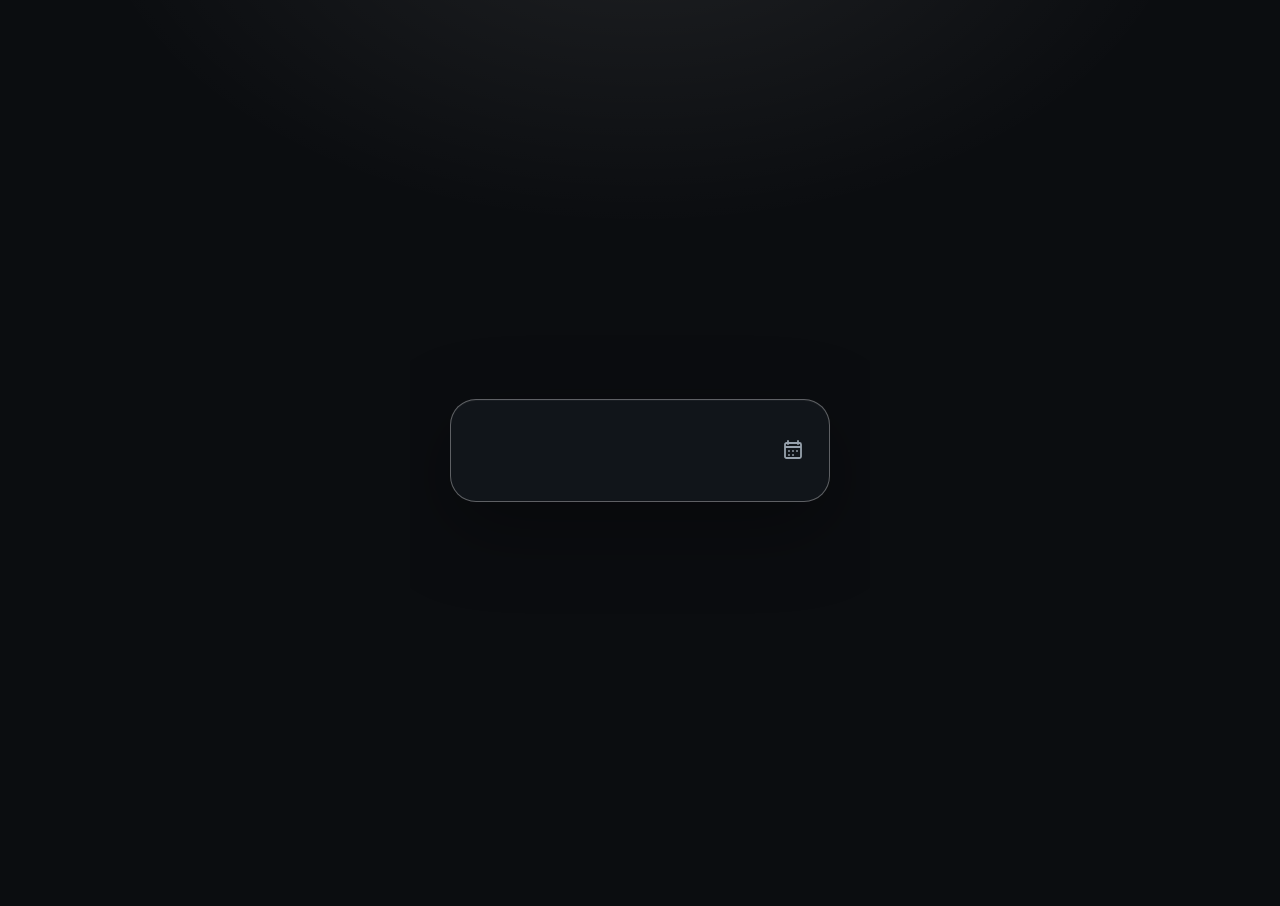
<file: index.html>
<!doctype html>
<html lang="pt-BR" data-build="6.39.0">
<head>
<meta charset="utf-8">
<meta name="viewport" content="width=device-width,initial-scale=1,viewport-fit=cover">
<meta name="theme-color" content="#0b0d10">
<meta http-equiv="Cache-Control" content="no-cache, no-store, must-revalidate">
<meta http-equiv="Pragma" content="no-cache">
<meta http-equiv="Expires" content="0">
<link rel="preconnect" href="https://www.youtube.com" crossorigin>
<link rel="preconnect" href="https://i.ytimg.com" crossorigin>
<link rel="dns-prefetch" href="//www.youtube.com">
<link rel="dns-prefetch" href="//i.ytimg.com">
<title>Player Musical 800–2026 — v6.39.0</title>

<link rel="stylesheet" href="./assets/styles.css?v=6.22.0">
<link rel="stylesheet" href="./assets/responsive-fix.css?v=6.39.0">
<script defer src="./assets/entry.js?v=6.22.0"></script>
<script defer src="./assets/catalog-runtime.js?v=6.39.0"></script>

</head>
<body>
<main class="app is-start-screen" id="app">
  <form class="year-form" id="yearForm" autocomplete="off">
    <div class="year-field">
      <input class="year-input" id="yearInput" type="number" min="800" max="2026" step="1"
             inputmode="numeric" aria-label="Ano" placeholder="" value="">
      <button class="year-picker-toggle" id="yearPickerBtn" type="button" aria-label="Escolher ano" title="Escolher ano">
        <svg viewBox="0 0 24 24" aria-hidden="true"><path d="M7 3v3M17 3v3M4.5 9h15M5.5 5h13a1.5 1.5 0 0 1 1.5 1.5v12a1.5 1.5 0 0 1-1.5 1.5h-13A1.5 1.5 0 0 1 4 18.5v-12A1.5 1.5 0 0 1 5.5 5Z"/><path d="M8 13h.01M12 13h.01M16 13h.01M8 17h.01M12 17h.01"/></svg>
      </button>
    </div>
  </form>

  <section class="player-card" aria-live="polite" hidden>
    <div class="art" id="art">
      <div class="mode-tags" id="modeTags" aria-label="Modos ativos"></div>
      <img id="artImg" alt="">
      <div class="art-fallback" id="artFallback">
        <div class="art-initials" id="artInitials">—</div>
        <div class="art-copy">
          <div class="art-artist" id="artArtist">Escolha um ano</div>
          <div class="art-year" id="artYear">800–2026</div>
        </div>
      </div>
    </div>

    <div class="timeline" aria-label="Progresso da reprodução">
      <span class="timeline-time" id="currentTimeLabel">0:00</span>
      <input class="timeline-range" id="progressRange" type="range" min="0" max="1" step="0.1" value="0" disabled aria-label="Posição da faixa">
      <span class="timeline-time" id="durationLabel">0:00</span>
    </div>

    <div class="meta">
      <h1 class="title" id="trackTitle">Escolha um ano</h1>
      <p class="artist"><span id="trackArtist">Uma faixa principal será selecionada pelo catálogo.</span>
      <span class="year-label" id="trackYear"></span></p>
    </div>

    <div class="controls">
      <button class="control" id="prevBtn" type="button" aria-label="Faixa anterior">
        <svg viewBox="0 0 24 24" aria-hidden="true"><path d="M6 5h2v14H6V5zm12.5 1.2v11.6L9.5 12l9-5.8z"/></svg>
      </button>

      <button class="control play" id="playBtn" type="button" aria-label="Reproduzir">
        <svg class="icon-play" viewBox="0 0 24 24" aria-hidden="true"><path d="M8 5v14l11-7L8 5z"/></svg>
        <svg class="icon-pause" viewBox="0 0 24 24" aria-hidden="true"><path d="M7 5h4v14H7V5zm6 0h4v14h-4V5z"/></svg>
      </button>

      <button class="control" id="nextBtn" type="button" aria-label="Próxima faixa">
        <svg viewBox="0 0 24 24" aria-hidden="true"><path d="M16 5h2v14h-2V5zM5.5 6.2v11.6l9-5.8-9-5.8z"/></svg>
      </button>
    </div>

    <div class="playback-modes" aria-label="Modos de reprodução">
      <button class="mode-control" id="repeatBtn" type="button" aria-label="Repetir faixa" aria-pressed="false" title="Repetir faixa">
        <svg viewBox="0 0 24 24" aria-hidden="true"><path d="M17 2l3 3-3 3"/><path d="M3 11V9a4 4 0 0 1 4-4h13"/><path d="M7 22l-3-3 3-3"/><path d="M21 13v2a4 4 0 0 1-4 4H4"/><path d="M12 9v6"/><path d="M10.5 10.5 12 9l1.5 1.5"/></svg>
      </button>
      <button class="mode-control" id="decadeLockBtn" type="button" aria-label="Fixar década" aria-pressed="false" title="Fixar década">
        <svg viewBox="0 0 24 24" aria-hidden="true"><path d="M7 10V7a5 5 0 0 1 10 0v3"/><rect x="5" y="10" width="14" height="11" rx="2"/><path d="M12 14v3"/></svg>
      </button>
      <button class="mode-control" id="shuffleBtn" type="button" aria-label="Ordem aleatória" aria-pressed="false" title="Ordem aleatória">
        <svg viewBox="0 0 24 24" aria-hidden="true"><path d="M16 3h5v5"/><path d="m21 3-6.5 6.5a4 4 0 0 1-5.7 0L3 3.7"/><path d="M16 21h5v-5"/><path d="m21 21-6.5-6.5a4 4 0 0 0-5.7 0L3 20.3"/></svg>
      </button>
      <button class="mode-control catalog-control" id="catalogModeBtn" type="button" data-catalog-mode="international" aria-label="Catálogo internacional" title="Catálogo internacional">
        <span class="catalog-symbol" aria-hidden="true">🌐</span>
      </button>
    </div>

    <nav class="track-links" aria-label="Aprofundar a faixa">
      <button class="track-link" id="contextLink" type="button" hidden>Contexto</button>
      <a class="track-link" id="albumLink" hidden target="_blank" rel="noopener noreferrer" title="Abrir álbum no YouTube Music">Álbum</a>
      <button class="track-link" id="lyricsLink" type="button" hidden>Letra</button>
      <a class="track-link" id="appreciationLink" hidden target="_blank" rel="noopener noreferrer">Apreciação</a>
    </nav>
  </section>

  <div class="sr-status" id="status" role="status" aria-live="polite"></div>
</main>

<dialog class="year-picker-dialog" id="yearPickerDialog" aria-label="Escolher século e ano">
  <div class="year-wheel-shell">
    <div class="year-wheel-stage">
      <div class="year-wheel-selection" aria-hidden="true"></div>
      <div class="year-wheel" id="centuryWheel" role="listbox" aria-label="Século" tabindex="0"></div>
      <div class="year-wheel" id="yearWheel" role="listbox" aria-label="Ano" tabindex="0"></div>
    </div>
    <div class="year-wheel-actions">
      <button class="year-picker-action" id="yearPickerClose" type="button" aria-label="Fechar seletor" title="Fechar">
        <svg viewBox="0 0 24 24" aria-hidden="true"><path d="M6 6l12 12M18 6 6 18"/></svg>
      </button>
      <button class="year-picker-action confirm" id="yearPickerConfirm" type="button" aria-label="Usar ano selecionado" title="Usar ano selecionado">
        <svg viewBox="0 0 24 24" aria-hidden="true"><path d="m5 12 4 4 10-10"/></svg>
      </button>
    </div>
  </div>
</dialog>

<dialog class="context-dialog" id="contextDialog" aria-labelledby="contextDialogTitle">
  <div class="context-shell">
    <header class="context-header">
      <div class="context-heading">
        <div class="context-kicker" id="contextDialogKicker"></div>
        <h2 class="context-title" id="contextDialogTitle"></h2>
        <p class="context-subtitle" id="contextDialogSubtitle"></p>
      </div>
      <button class="context-close" id="contextDialogClose" type="button" aria-label="Fechar" title="Fechar">
        <span aria-hidden="true">×</span>
      </button>
    </header>
    <div class="context-body" id="contextDialogBody"></div>
    <div class="context-actions" id="contextDialogActions"></div>
  </div>
</dialog>

<div class="music-frame" id="musicFrame" aria-hidden="true">
  <div id="ytPlayer0"></div>
  <div id="ytPlayer1"></div>
  <div id="ytPlayer2"></div>
  <div id="ytPlayer3"></div>
  <div id="ytPlayer4"></div>
</div>
</body>
</html>
</file>
<file: assets/styles.css>
:root{
  color-scheme:dark;
  --bg:#0b0d10;
  --panel:#11151a;
  --panel-2:#171c22;
  --text:#f2f5f7;
  --muted:#98a2ad;
  --line:rgba(255,255,255,.10);
  --accent:#f4f6f8;
  --shadow:0 30px 90px rgba(0,0,0,.45);
  --radius:28px;
  --side-gutter:clamp(10px,3vw,18px);
}
*{box-sizing:border-box}
html,body{width:100%;height:100%;min-height:0;overflow:hidden}
body{
  margin:0;
  height:100dvh;
  min-height:0;
  overflow:hidden;
  font-family:Inter,ui-sans-serif,system-ui,-apple-system,BlinkMacSystemFont,"Segoe UI",sans-serif;
  background:
    radial-gradient(900px 560px at 50% -120px,rgba(255,255,255,.085),transparent 62%),
    var(--bg);
  color:var(--text);
  display:grid;
  place-items:start center;
  padding-top:0;
  padding-right:calc(env(safe-area-inset-right) + var(--side-gutter));
  padding-bottom:max(6px,env(safe-area-inset-bottom));
  padding-left:calc(env(safe-area-inset-left) + var(--side-gutter));
}
button,input{font:inherit}
button{color:inherit}
.app{
  width:min(100%,460px);
  height:100dvh;
  min-height:0;
  display:flex;
  flex-direction:column;
  overflow:hidden;
  padding-top:max(0px,env(safe-area-inset-top));
}

.app:not(.is-start-screen){
  padding-top:max(22px,env(safe-area-inset-top));
}
.app:not(.is-start-screen) .year-form{
  margin-top:0;
  margin-bottom:28px;
}
.app.is-start-screen{
  justify-content:center;
  padding-bottom:max(0px,env(safe-area-inset-bottom));
}
.app.is-start-screen > :not(.year-form){
  display:none!important;
}
.app.is-start-screen .year-form{
  width:min(100%,380px);
  align-self:center;
  margin:0;
}
.app.is-start-screen .year-input{
  min-height:86px;
  padding:18px 72px 18px 22px;
  border-radius:26px;
  text-align:center;
  font-size:clamp(36px,12vw,56px);
  line-height:1;
  letter-spacing:.035em;
  font-weight:820;
  font-variant-numeric:tabular-nums;
  box-shadow:0 24px 80px rgba(0,0,0,.34),inset 0 1px 0 rgba(255,255,255,.035);
}
.app.is-start-screen .year-input::placeholder{
  color:rgba(242,245,247,.28);
  opacity:1;
}
.app.is-start-screen .year-picker-toggle{
  right:11px;
  width:52px;
  height:52px;
  border-radius:17px;
}
.app.is-start-screen .year-picker-toggle svg{width:24px;height:24px}
.brand{
  display:flex;
  align-items:center;
  justify-content:space-between;
  gap:16px;
  margin:0 4px 18px;
}
.brand-title{
  font-size:14px;
  letter-spacing:.14em;
  text-transform:uppercase;
  font-weight:750;
}
.brand-version{
  font-size:12px;
  color:var(--muted);
}
.year-form{
  display:grid;
  grid-template-columns:1fr;
  gap:10px;
  margin-bottom:8px;
  flex:0 0 auto;
}
.year-field{
  position:relative;
  min-width:0;
}
.year-input{
  width:100%;
  min-width:0;
  appearance:textfield;
  background:var(--panel);
  color:var(--text);
  border:1px solid var(--line);
  border-radius:18px;
  padding:14px 54px 14px 16px;
  outline:none;
  font-weight:700;
  font-size:17px;
  box-shadow:inset 0 1px 0 rgba(255,255,255,.025);
}
.year-input::-webkit-outer-spin-button,
.year-input::-webkit-inner-spin-button{appearance:none;margin:0}
.year-input:focus{border-color:rgba(255,255,255,.32)}
.year-picker-toggle{
  position:absolute;
  right:7px;
  top:50%;
  translate:0 -50%;
  width:39px;
  height:39px;
  display:grid;
  place-items:center;
  border:1px solid transparent;
  border-radius:13px;
  background:transparent;
  color:var(--muted);
  cursor:pointer;
}
.year-picker-toggle:hover{background:rgba(255,255,255,.06);color:var(--text)}
.year-picker-toggle svg{width:20px;height:20px;fill:none;stroke:currentColor;stroke-width:1.8;stroke-linecap:round;stroke-linejoin:round}
.go{
  border:1px solid rgba(255,255,255,.14);
  background:var(--accent);
  color:#0b0d10;
  border-radius:18px;
  padding:0 18px;
  font-weight:800;
  cursor:pointer;
}
.year-picker-dialog{
  width:min(calc(100% - 28px),390px);
  border:1px solid rgba(255,255,255,.11);
  border-radius:28px;
  padding:0;
  background:rgba(13,16,20,.97);
  color:var(--text);
  box-shadow:0 30px 100px rgba(0,0,0,.72);
  max-height:calc(100dvh - 18px);
  overflow:hidden;
}
.year-picker-dialog::backdrop{background:rgba(3,5,7,.76);backdrop-filter:blur(7px)}
.year-wheel-shell{padding:20px 18px 14px}
.year-wheel-stage{
  --wheel-row:56px;
  position:relative;
  display:grid;
  grid-template-columns:minmax(0,.8fr) minmax(0,1.2fr);
  gap:14px;
  height:calc(var(--wheel-row) * 5);
  overflow:hidden;
  perspective:700px;
  -webkit-mask-image:linear-gradient(to bottom,transparent 0,#000 19%,#000 81%,transparent 100%);
  mask-image:linear-gradient(to bottom,transparent 0,#000 19%,#000 81%,transparent 100%);
}
.year-wheel-selection{
  position:absolute;
  z-index:0;
  left:0;
  right:0;
  top:50%;
  height:var(--wheel-row);
  transform:translateY(-50%);
  border-top:1px solid rgba(255,255,255,.10);
  border-bottom:1px solid rgba(255,255,255,.10);
  background:rgba(255,255,255,.035);
  border-radius:12px;
  pointer-events:none;
}
.year-wheel{
  position:relative;
  z-index:1;
  height:100%;
  overflow-y:auto;
  overscroll-behavior:contain;
  scroll-snap-type:y mandatory;
  scrollbar-width:none;
  padding-block:calc(var(--wheel-row) * 2);
  touch-action:pan-y;
  outline:none;
}
.year-wheel::-webkit-scrollbar{display:none}
.year-wheel-item{
  height:var(--wheel-row);
  display:flex;
  align-items:center;
  justify-content:center;
  scroll-snap-align:center;
  scroll-snap-stop:always;
  font-size:21px;
  font-weight:650;
  letter-spacing:.015em;
  color:rgba(242,245,247,.34);
  transform:perspective(440px) rotateX(var(--wheel-rotate,0deg)) scale(var(--wheel-scale,.86));
  opacity:var(--wheel-opacity,.34);
  transition:opacity .12s ease,transform .12s ease,color .12s ease;
  cursor:pointer;
  user-select:none;
}
.year-wheel-item[data-distance="1"]{--wheel-rotate:17deg;--wheel-scale:.92;--wheel-opacity:.56}
.year-wheel-item[data-distance="-1"]{--wheel-rotate:-17deg;--wheel-scale:.92;--wheel-opacity:.56}
.year-wheel-item[data-distance="2"]{--wheel-rotate:31deg;--wheel-scale:.82;--wheel-opacity:.24}
.year-wheel-item[data-distance="-2"]{--wheel-rotate:-31deg;--wheel-scale:.82;--wheel-opacity:.24}
.year-wheel-item.is-selected{
  --wheel-rotate:0deg;
  --wheel-scale:1;
  --wheel-opacity:1;
  color:var(--text);
  font-size:25px;
  font-weight:790;
}
.year-wheel-actions{
  display:flex;
  justify-content:center;
  gap:12px;
  margin-top:14px;
}
.year-picker-action{
  width:42px;
  height:42px;
  display:grid;
  place-items:center;
  border:0;
  border-radius:999px;
  background:transparent;
  color:var(--muted);
  padding:0;
  cursor:pointer;
}
.year-picker-action:hover{color:var(--text);background:rgba(255,255,255,.055)}
.year-picker-action.confirm{background:rgba(255,255,255,.075);color:var(--text)}
.year-picker-action svg{width:19px;height:19px;fill:none;stroke:currentColor;stroke-width:2;stroke-linecap:round;stroke-linejoin:round}
.player-card{
  background:linear-gradient(180deg,rgba(255,255,255,.025),transparent 26%),var(--panel);
  border:1px solid var(--line);
  border-radius:var(--radius);
  padding:18px 18px 10px;
  box-shadow:var(--shadow);
  overflow:hidden;
  touch-action:pan-y;
  flex:1 1 auto;
  min-height:0;
  display:grid;
  grid-template-rows:minmax(0,1fr) auto auto auto auto auto;
}
.art{
  width:min(100%,430px,48dvh);
  height:auto;
  aspect-ratio:1 / 1;
  min-height:0;
  align-self:start;
  justify-self:center;
  border-radius:22px;
  overflow:hidden;
  margin-top:0;
  position:relative;
  background:#1c2229;
  border:1px solid rgba(255,255,255,.08);
  isolation:isolate;
}
.art img{
  position:absolute;
  inset:0;
  width:100%;
  height:100%;
  object-fit:cover;
  object-position:center;
  background:#050607;
  display:none;
}
.art.has-image img{display:block}
.art-fallback{
  position:absolute;
  inset:0;
  display:flex;
  flex-direction:column;
  justify-content:space-between;
  padding:24px;
  background:
    radial-gradient(circle at 82% 14%,hsla(var(--h2),72%,70%,.34),transparent 30%),
    radial-gradient(circle at 18% 82%,hsla(var(--h1),74%,64%,.40),transparent 38%),
    linear-gradient(145deg,hsl(var(--h1) 38% 20%),hsl(var(--h2) 34% 10%));
}
.art.has-image .art-fallback{display:none}
.mode-tags{
  position:absolute;
  z-index:5;
  top:10px;
  right:10px;
  max-width:calc(100% - 20px);
  display:flex;
  justify-content:flex-end;
  flex-wrap:wrap;
  gap:6px;
  pointer-events:none;
}
.mode-tag{
  display:inline-flex;
  align-items:center;
  min-height:24px;
  padding:4px 8px;
  border:1px solid rgba(255,255,255,.13);
  border-radius:999px;
  background:rgba(7,9,11,.70);
  color:rgba(255,255,255,.91);
  box-shadow:0 5px 18px rgba(0,0,0,.18);
  backdrop-filter:blur(9px);
  -webkit-backdrop-filter:blur(9px);
  font-size:10px;
  line-height:1;
  font-weight:760;
  letter-spacing:.025em;
  white-space:nowrap;
}
.timeline{
  display:grid;
  grid-template-columns:38px minmax(0,1fr) 38px;
  align-items:center;
  gap:8px;
  padding:7px 3px 0;
  min-height:25px;
}
.timeline-time{
  color:var(--muted);
  font-size:10px;
  line-height:1;
  font-variant-numeric:tabular-nums;
  text-align:center;
}
.timeline-range{
  width:100%;
  height:16px;
  margin:0;
  padding:0;
  appearance:none;
  background:transparent;
  cursor:pointer;
  --progress:0%;
}
.timeline-range:disabled{opacity:.34;cursor:default}
.timeline-range::-webkit-slider-runnable-track{
  height:3px;
  border-radius:99px;
  background:linear-gradient(to right,rgba(255,255,255,.72) 0 var(--progress),rgba(255,255,255,.18) var(--progress) 100%);
}
.timeline-range::-webkit-slider-thumb{
  appearance:none;
  width:12px;
  height:12px;
  border-radius:50%;
  border:0;
  background:var(--accent);
  margin-top:-4.5px;
  box-shadow:0 0 0 3px rgba(255,255,255,.06);
}
.timeline-range::-moz-range-track{
  height:3px;
  border-radius:99px;
  background:rgba(255,255,255,.18);
}
.timeline-range::-moz-range-progress{
  height:3px;
  border-radius:99px;
  background:rgba(255,255,255,.72);
}
.timeline-range::-moz-range-thumb{
  width:12px;
  height:12px;
  border-radius:50%;
  border:0;
  background:var(--accent);
}
.art-initials{
  font-size:clamp(54px,17vw,86px);
  font-weight:900;
  letter-spacing:-.075em;
  line-height:.85;
  opacity:.94;
}
.art-copy{
  display:flex;
  align-items:end;
  justify-content:space-between;
  gap:18px;
}
.art-artist{
  max-width:78%;
  font-weight:800;
  line-height:1.05;
  font-size:18px;
}
.art-year{
  font-size:13px;
  letter-spacing:.08em;
  font-weight:800;
  opacity:.72;
}
.meta{
  padding:12px 4px 5px;
  min-height:0;
  flex:0 0 auto;
}
.title{
  margin:0;
  font-size:clamp(18px,3.6vh,24px);
  line-height:1.08;
  letter-spacing:-.025em;
  font-weight:850;
}
.artist{
  margin:8px 0 0;
  color:var(--muted);
  font-size:15px;
  line-height:1.35;
}
.year-label{
  color:#d8dde2;
  font-weight:720;
}
.controls{
  display:grid;
  grid-template-columns:1fr 1.25fr 1fr;
  align-items:center;
  justify-items:center;
  gap:16px;
  padding:7px 20px 5px;
}
.control{
  width:62px;
  height:62px;
  display:grid;
  place-items:center;
  border-radius:999px;
  border:1px solid var(--line);
  background:var(--panel-2);
  cursor:pointer;
  transition:transform .16s ease,background .16s ease,border-color .16s ease;
}
.control:hover{background:#20262d;border-color:rgba(255,255,255,.18)}
.control:active{transform:scale(.96)}
.control:disabled{opacity:.32;cursor:default}
.control svg{width:26px;height:26px;fill:currentColor}
.control.play{
  width:74px;
  height:74px;
  background:var(--accent);
  color:#0b0d10;
  border-color:transparent;
}
.control.play:hover{background:#fff}
.playback-modes{
  display:flex;
  align-items:center;
  justify-content:center;
  gap:14px;
  padding:3px 8px 5px;
  margin-top:18px;
}
.mode-control{
  width:48px;
  height:48px;
  flex:0 0 48px;
  display:grid;
  place-items:center;
  border:1px solid var(--line);
  border-radius:999px;
  background:var(--panel-2);
  color:var(--muted);
  cursor:pointer;
  transition:transform .16s ease,background .16s ease,color .16s ease,border-color .16s ease;
}
.mode-control:hover{color:var(--text);background:#20262d;border-color:rgba(255,255,255,.18)}
.mode-control:active{transform:scale(.96)}
.mode-control.is-active{background:var(--accent);color:#0b0d10;border-color:transparent}
.mode-control svg{width:21px;height:21px;fill:none;stroke:currentColor;stroke-width:1.9;stroke-linecap:round;stroke-linejoin:round}
.mode-control.catalog-control{font-size:21px;line-height:1;font-family:system-ui,-apple-system,"Segoe UI Emoji","Apple Color Emoji","Noto Color Emoji",sans-serif;position:relative;overflow:visible}
.catalog-control[data-catalog-mode="international"]{background:var(--panel-2);color:var(--muted);border-color:var(--line)}
.catalog-control[data-catalog-mode="international"]:hover{color:var(--text);background:#20262d;border-color:rgba(255,255,255,.18)}
.catalog-symbol{display:grid;place-items:center;width:100%;height:100%;line-height:1}
.catalog-symbol-combined{position:relative;width:30px;height:27px}
.catalog-symbol-combined .catalog-globe,.catalog-symbol-combined .catalog-brazil{position:absolute;display:block;line-height:1}
.catalog-symbol-combined .catalog-globe{font-size:20px;left:1px;top:1px}
.catalog-symbol-combined .catalog-brazil{font-size:18px;right:0;bottom:0;filter:drop-shadow(0 1px 1px rgba(0,0,0,.28))}
.track-links{
  width:max-content;
  max-width:100%;
  display:flex;
  align-items:center;
  justify-content:center;
  gap:18px;
  padding:8px 13px 9px;
  margin:22px auto 1px;
  border:1px solid rgba(255,255,255,.075);
  border-radius:999px;
  background:rgba(255,255,255,.025);
}
.track-link,
.track-links a.track-link,
.track-links button.track-link{
  display:inline-flex;
  align-items:center;
  justify-content:center;
  margin:0;
  padding:0;
  border:0;
  background:transparent;
  appearance:none;
  -webkit-appearance:none;
  font-family:inherit;
  font-size:12px !important;
  font-weight:650 !important;
  line-height:1;
  letter-spacing:.02em;
  color:var(--muted) !important;
  text-decoration:none;
  cursor:pointer;
}

.track-links a.track-link:link,
.track-links a.track-link:visited{
  color:var(--muted) !important;
}

.track-links .track-link:hover,
.track-links .track-link:focus-visible{
  color:var(--text) !important;
}

.track-link[aria-disabled="true"]{opacity:.38;pointer-events:none}

.context-dialog{
  width:min(calc(100% - 28px),420px);
  max-height:min(78dvh,680px);
  border:1px solid rgba(255,255,255,.11);
  border-radius:26px;
  padding:0;
  background:rgba(13,16,20,.985);
  color:var(--text);
  box-shadow:0 30px 100px rgba(0,0,0,.72);
  overflow:hidden;
}

.context-dialog::backdrop{background:rgba(3,5,7,.76);backdrop-filter:blur(7px)}
.context-shell{display:flex;flex-direction:column;max-height:min(78dvh,680px)}
.context-header{display:flex;align-items:flex-start;justify-content:space-between;gap:16px;padding:20px 20px 14px;border-bottom:1px solid var(--line)}
.context-heading{min-width:0}
.context-kicker{margin:0 0 7px;color:var(--muted);font-size:10px;font-weight:780;letter-spacing:.14em;text-transform:uppercase}
.context-title{margin:0;font-size:20px;line-height:1.12;letter-spacing:-.02em}
.context-subtitle{margin:7px 0 0;color:var(--muted);font-size:13px;line-height:1.35}
.context-close{width:38px;height:38px;flex:0 0 38px;display:grid;place-items:center;border:0;border-radius:999px;background:rgba(255,255,255,.055);color:var(--muted);cursor:pointer}
.context-close:hover{color:var(--text);background:rgba(255,255,255,.09)}
.context-close span{display:block;font-size:25px;line-height:1;font-weight:300;transform:translateY(-1px)}
.context-body{min-height:96px;overflow:auto;padding:18px 20px 20px;overscroll-behavior:contain;-webkit-overflow-scrolling:touch}
.context-loading,.context-message{margin:0;color:var(--muted);font-size:14px;line-height:1.55}
.context-summary{margin:0;white-space:pre-wrap;font-size:14px;line-height:1.62}
.context-section{display:block}
.context-section + .context-section{margin-top:22px;padding-top:20px;border-top:1px solid var(--line)}
.context-section-title{margin:0 0 7px;font-size:15px;line-height:1.2;letter-spacing:-.01em}
.context-section-meta{margin:0 0 10px;color:var(--muted);font-size:11px;line-height:1.35}
.context-section-action{display:inline-flex;margin-top:12px}
.context-lyrics{margin:0;white-space:pre-wrap;font-family:inherit;font-size:14px;line-height:1.72;color:var(--text)}
.context-actions{display:flex;align-items:center;gap:16px;min-height:0;padding:0 20px 18px}
.context-actions:empty{display:none}
.context-action{color:var(--muted);font-size:12px;font-weight:700;text-decoration:none}
.context-action:hover{color:var(--text)}

@media (max-height:620px){
  .context-dialog,.context-shell{max-height:88dvh}
  .context-header{padding-top:15px;padding-bottom:11px}
  .context-body{padding-top:14px;padding-bottom:15px}
}
.sr-status{
  position:absolute!important;
  width:1px!important;
  height:1px!important;
  padding:0!important;
  margin:-1px!important;
  overflow:hidden!important;
  clip:rect(0,0,0,0)!important;
  white-space:nowrap!important;
  border:0!important;
}
.music-frame{
  position:fixed;
  width:240px;
  height:240px;
  left:-10000px;
  top:0;
  opacity:.001;
  pointer-events:none;
  border:0;
  overflow:hidden;
}
.music-frame iframe{width:240px!important;height:240px!important;border:0!important}
.icon-pause{display:none}
.is-playing .icon-play{display:none}
.is-playing .icon-pause{display:block}
@media (max-width:430px){
  :root{--side-gutter:9px}
  .player-card{padding:12px 12px 8px;border-radius:24px}
  .art{border-radius:19px}
  .controls{padding-left:10px;padding-right:10px}
  .playback-modes{padding-left:2px;padding-right:2px;gap:12px}
  .mode-control{width:44px;height:44px;flex-basis:44px}
  .mode-control svg{width:20px;height:20px}
  .year-grid{grid-template-columns:repeat(4,1fr)}
}
@media (max-height:720px){
  .year-input{padding-top:10px;padding-bottom:10px}
  .year-picker-toggle{width:35px;height:35px}
  .meta{padding-top:8px;padding-bottom:3px}
  .artist{margin-top:5px;font-size:13px}
  .control{width:52px;height:52px}
  .control.play{width:62px;height:62px}
  .control svg{width:22px;height:22px}
  .mode-control{width:40px;height:40px;flex-basis:40px}
  .app:not(.is-start-screen){padding-top:max(12px,env(safe-area-inset-top))}
  .app:not(.is-start-screen) .year-form{margin-bottom:17px}
  .playback-modes{gap:10px;padding-top:1px;padding-bottom:3px;margin-top:10px}
  .track-links{margin-top:13px;padding:7px 12px 8px}
  .timeline{padding-top:4px;min-height:20px}
}
@media (max-height:620px){
  .timeline{grid-template-columns:minmax(0,1fr);padding-left:2px;padding-right:2px}
  .timeline-time{display:none}
}
@media (max-height:600px){
  .player-card{padding-top:12px}
  .meta{padding-top:5px}
  .title{font-size:17px}
  .artist{font-size:12px;line-height:1.2}
  .controls{padding-top:3px;padding-bottom:2px}
  .control{width:46px;height:46px}
  .control.play{width:54px;height:54px}
  .mode-control{width:36px;height:36px;flex-basis:36px}
  .mode-control svg{width:17px;height:17px}
  .playback-modes{margin-top:7px}
  .track-links{margin-top:9px;padding:6px 11px 7px;gap:16px}
  .track-link{font-size:11px}
}
@media (prefers-reduced-motion:reduce){
  *{scroll-behavior:auto!important;transition:none!important}
}
</file>
<file: assets/responsive-fix.css>
/* Play History v6.39.0 — responsive artwork sizing. */
.art{
  width:min(100%,430px,44dvh);
}

@media (min-width:431px) and (max-height:720px){
  .art{width:min(100%,430px,42dvh)}
}

@media (min-width:431px) and (max-height:620px){
  .art{width:min(100%,430px,40dvh)}
}
</file>
